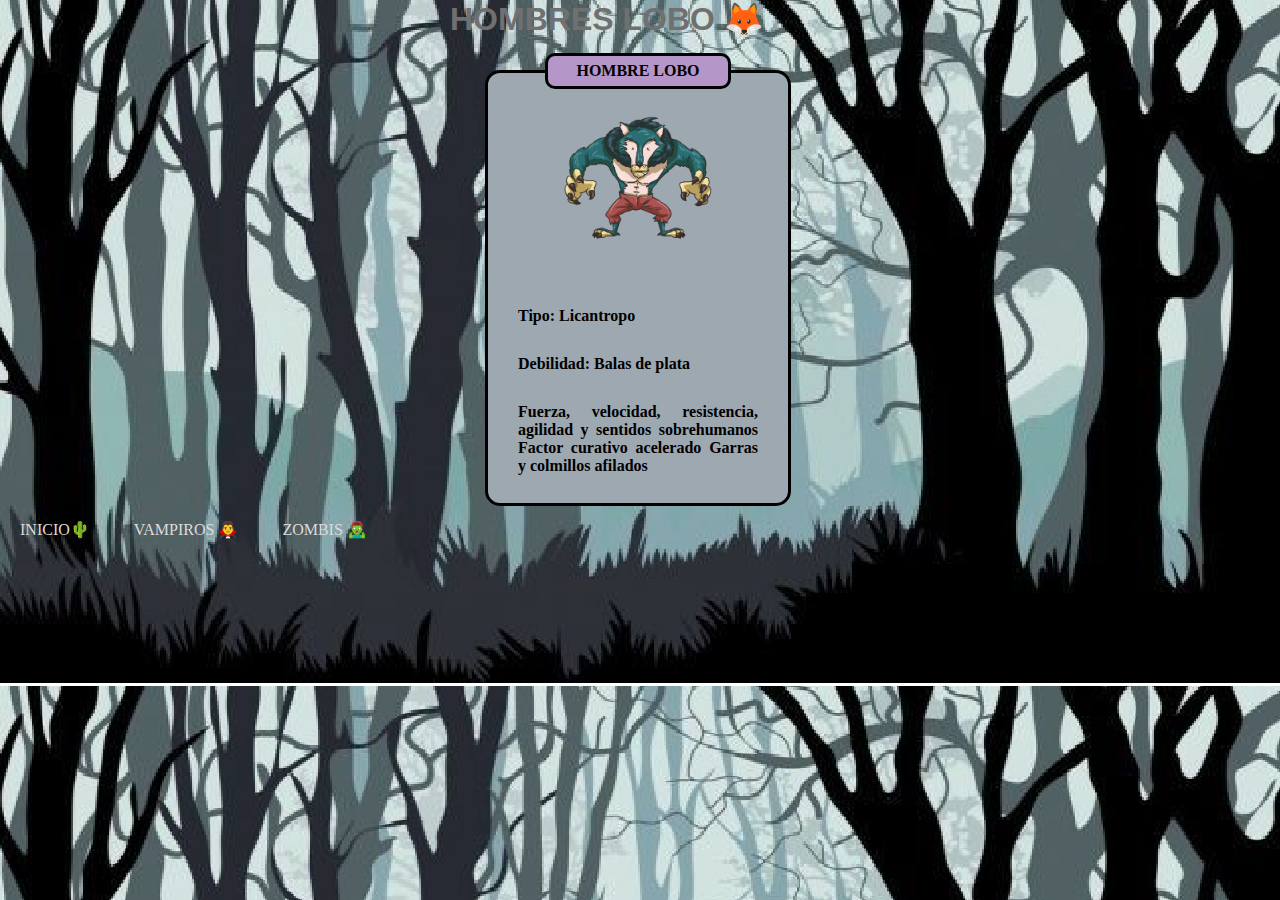
<file: assets/pages/hombres_lobo.html>
<!DOCTYPE html>
<html lang="en">
<head>
    <meta charset="UTF-8">
    <meta http-equiv="X-UA-Compatible" content="IE=edge">
    <meta name="viewport" content="width=device-width, initial-scale=1.0">
    <link rel="stylesheet" href="/assets/styles/hlobo_style.css".css">
    <title>Document</title>
</head>
<body>
    <haede>
        <div class="titulo">
            <h1>HOMBRES LOBO 🦊</h1>
        </div>    
    </haeder>
    <main>
        <div class="wrapper">

            <div class="container">
                
                <div class="header">HOMBRE LOBO</div>
                
                <div class="lobocontainer">
                        <img src="/assets/images/Lovepik_com-400734534-halloween-werewolf.png" alt="H_lobo">
                </div>
    
                <div class="textBody">
        
                    <div class="body1">
        
                        <p>Tipo: Licantropo</p>
                        <p>Debilidad: Balas de plata</p>
                                                       
                    </div>
        
                    <p>Fuerza, velocidad, resistencia, agilidad y sentidos sobrehumanos Factor curativo acelerado Garras y colmillos afilados</p>
        
                </div>
    
        </div>
    </main>
    <footer>
        <nav>
            <li><a href="/index.html">INICIO🌵</a></li>
            <li><a href="/assets/pages/vampiros.html">VAMPIROS 🧛‍♂️</a></li>
            <li><a href="/assets/pages/zombis.html">ZOMBIS 🧟‍♂️</a></li>
        </nav>    
    </footer>
    
</body>
</html>
</file>
<file: assets/styles/hlobo_style.css>
body{
    background-image: url("/assets/images/bosque_obscuro.png");
	justify-content: center;
	align-items: center;
	height: 100vh;
	margin:0;
}

.header{
    position: absolute;
   
    top: -20px;
    background: rgba(180,150,200,255);
    border: 3px solid black;
    height: 30px;
    width: 60%;
    border-radius: 10px;
    text-align: center;
    font-weight: bold;
    display: flex;
    justify-content: center;
    align-items: center;
}

img{
    position: relative;
    width: 150px;
    height: 150px;
    margin-top: 30px;
}

img:hover{
    margin-top: 30px;
    transform: scale(2.2);
    animation-name: example;
  animation-duration: 4s;
}
    


    .container{
        position: absolute;
        background: rgba(158,168,177,255);
        border: 3px solid black;
        border-radius: 15px;
        width: 300px;
        height: 430px;
        display: flex;
        flex-direction: column;
        align-items: center;
        margin-top: 20px;
        

    }


    .textBody{
        width: 300px;
        margin: 20px;
    }

    .body1 p, .textBody p{
        font-weight: bold;
        text-align: justify;
        padding:20px 20px 0 20px;
        margin: 10px;
    }

.wrapper{
    position: relative;
    /*margin-left: 450px;*/
    
    left: 0;
    right: 0;
    margin: auto;
    height: 470px;
    width: 310px;
    }
nav li{
        display: inline;
        margin: 20px;
    }
nav li a{
        color: rgb(221, 219, 219);
        text-decoration:none;
        font-family:cursive;
    } 
.titulo{
    
    height: 50px;
    width: 900px;
    
      

}   
.titulo h1{
    position:relative;
    color:rgb(112, 112, 112);
    font-family: 'Segoe UI', Tahoma, Geneva, Verdana, sans-serif;
    font: size 45px;
    left: 50%;
    margin: auto;
    /*border: 2px solid white;*/
    
}    

/*ANIMACION*/
@keyframes sacude {
    from {top: 40px;}
    to {top: 25px;}
}
@keyframes example {
    0%   {left:0px; }
    25%  {left:200px; }
    50%  {left:0px; }
    75%  {left:-200px;}
    100% {left:0px; }
  }
</file>
